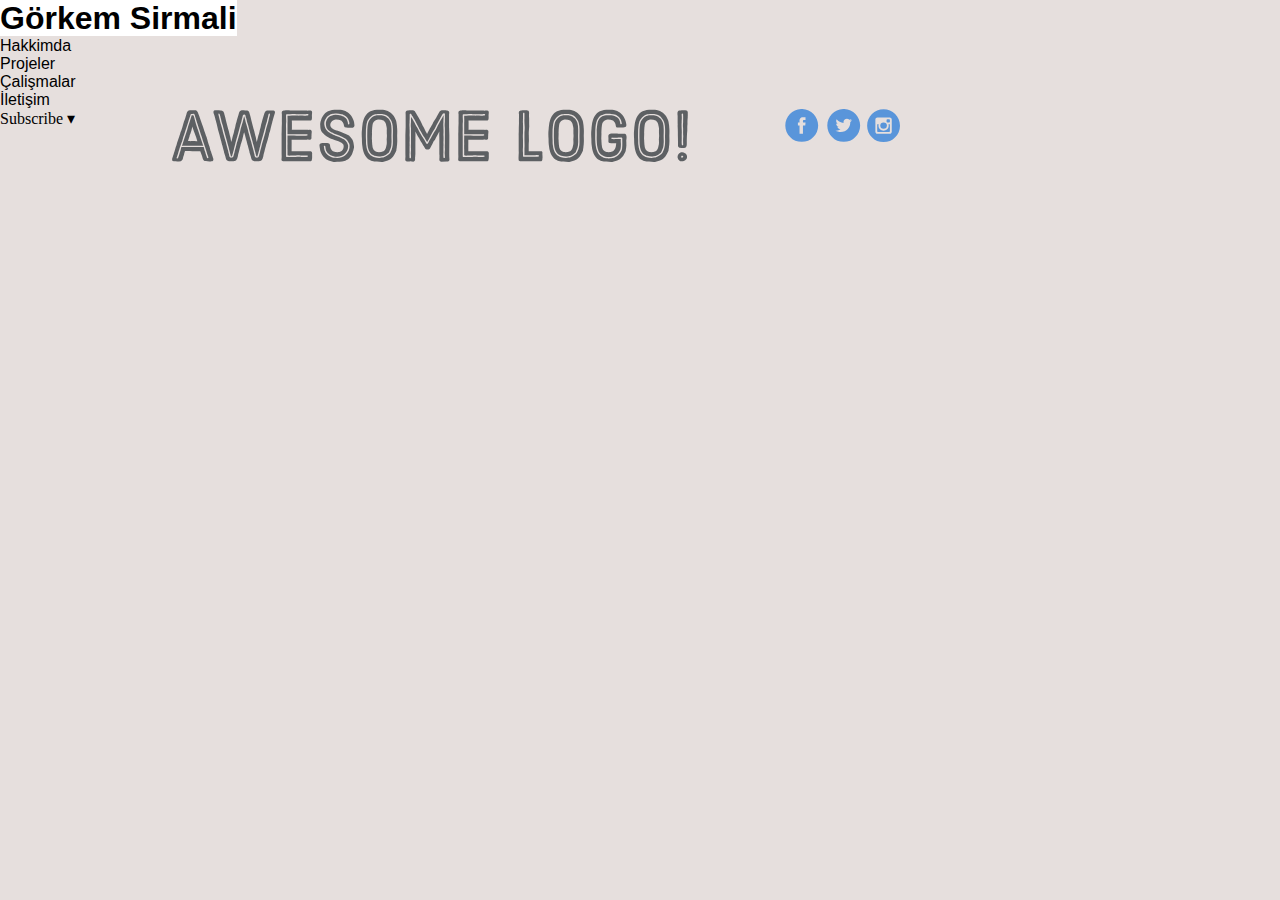
<file: index.html>
<!DOCTYPE html>
<html lang="en">
<head>
    <meta charset="UTF-8">
    <meta name="viewport" content="width=device-width, initial-scale=1.0">
    <title>GorkemSirmali</title>
    <link rel="stylesheet" href="styles.css">
    <link rel="preconnect" href="https://fonts.googleapis.com">
    <link rel="preconnect" href="https://fonts.gstatic.com" crossorigin>
    <link href="https://fonts.googleapis.com/css2?family=Workbench:SCAN@-34&display=swap" rel="stylesheet">
    <link rel="preconnect" href="https://fonts.googleapis.com">
    <link rel="preconnect" href="https://fonts.gstatic.com" crossorigin>
    <link href="https://fonts.googleapis.com/css2?family=Reddit+Mono:wght@200..900&display=swap" rel="stylesheet">
</head>
<body>
    <h1>
        <div class="ortala xxl bosluk ">
            <a href="index.html">Görkem Sirmali</a>
        </div>
    </h1>

  <!--  
<div class="menu">
    <div class="date">26/03/2024 </div>
    <div class="links">
        <div class="singup">singup </div>
        <div class="login">login </div>
    </div>
</div>
-->
<div class="hocam xl menubargiris">
    <div>
        <a href="2.html">Hakkimda</a>
    </div>
    <div>
        <a href="3.html">Projeler</a>
    </div>
    <div>
        <a href="4.html">Çalişmalar</a>
    </div>
    <div>
        <a href="5.html">İletişim</a>
    </div>
</div class="header-container">
    <div class="header">

 
    <div class="subscribe">Subscribe &#9662;</div>
    <div class="logo">
         <a href="2.html">
            <img src="images/awesome-logo.svg" alt="">
        </a>
    </div>
    <div class="social"> 
        <img src="images/social-icons.svg" alt="" srcset="">
    </div>
</div>

<!--
<div class="sol reddit-mono">
    <div>Cevizlibag Multimedya Merkezi</div>
    <div>Sali Pazari Sanat Merkezi</div>
    <div>Cundi Meydani Restütasyon</div>
    <div>Gedikpaşa Rölöve</div>
</div>
<div class="hocam">
    <div class="bold">Güzelleşir Dünya Farkindaliklarla</div>
    <div class="bold">Balatlar Kilisesi</div>
</div>
<div class="hocambox boy">
    <p>Ankarada doğdum.Kütahya fen lisesinden sonra İTÜ İnşaat Mühde 2018-2020 yılları arasında eğitim adldım. Mimar sinanda 2018 yılından beri Mimarlık okumaktayım.I am a London-based architect, designer and photographer, with a special interest in information technologies. Currently a doctoral researcher at The Bartlett School of Architecture, UCL, my work contributes to the debate surrounding the trustworthiness of digital media and the role of the built environment in informing the public.

        Born in Istanbul, I hold a Professional Architecture Degree (B Arch) from Istanbul Technical University, and Post-Professional Architecture MS from Pratt Institute, New York. During my undergraduate I spent one year at Politecnico di Milano and I recently completed a visiting researcher program at Yale University School of Architecture.
        
        My work has been exhibited internationally including at the Media Architecture Biennale and London Design Festival. You can find about my recent publications here.
        Also, the html/css codes are written by myself. Please let me know how I did!
        </p>
</div>
<a href="2.html">6526516</a>
-->




<!--
    <ul>
        <li>Ankara 2000 doğumluyum</li>
        <li>Kütahya Nafi Güral Fen Lisesi'nde okudum</li>
        <li>2 yil İTÜ inşaat müh sonrasi biraktim</li>
    </ul>
<h2>
        Çalişmalar
</h2>
<ol>
    <div class="reddit-mono">
    Gönüllü Çalişmalar
</div>
    <li>
 Tohum ile Kalamişi
    </li>

</ol>
<ol>Staj Çalişmalar
    <li>
 Folkaryt 
    </li>
</ol>

<table>
    <tr>
        <th>asd</th>
        <th>sad</th>
    </tr>
<tr>
    <td>Row1,Coloum1</td>
    <td>ashdhja</td>
</tr>
</table>

<table>
    <tr>
        <th>Projelrim</th>
        <th>Çalişmlar</th>
    </tr>
<tr>
    <td>Uygulama</td>
    <td>BKFK</td>
</tr>
<tr>
    <td>Mimari Proje 1</td>
    <td>Kalamiş Tohum otizm</td>
</tr>
<tr>
    <td>Mimari Proje2</td>
    <td>Balat Arkeolojik Kazi</td>
</tr>


</table>
<div class="ortala" >
    <div class="small">
     <img style="max-width: 100%;" src="image.jpg" alt="">   
    </div>
    
</div>



</div>
-->

</body>
</html>
</file>
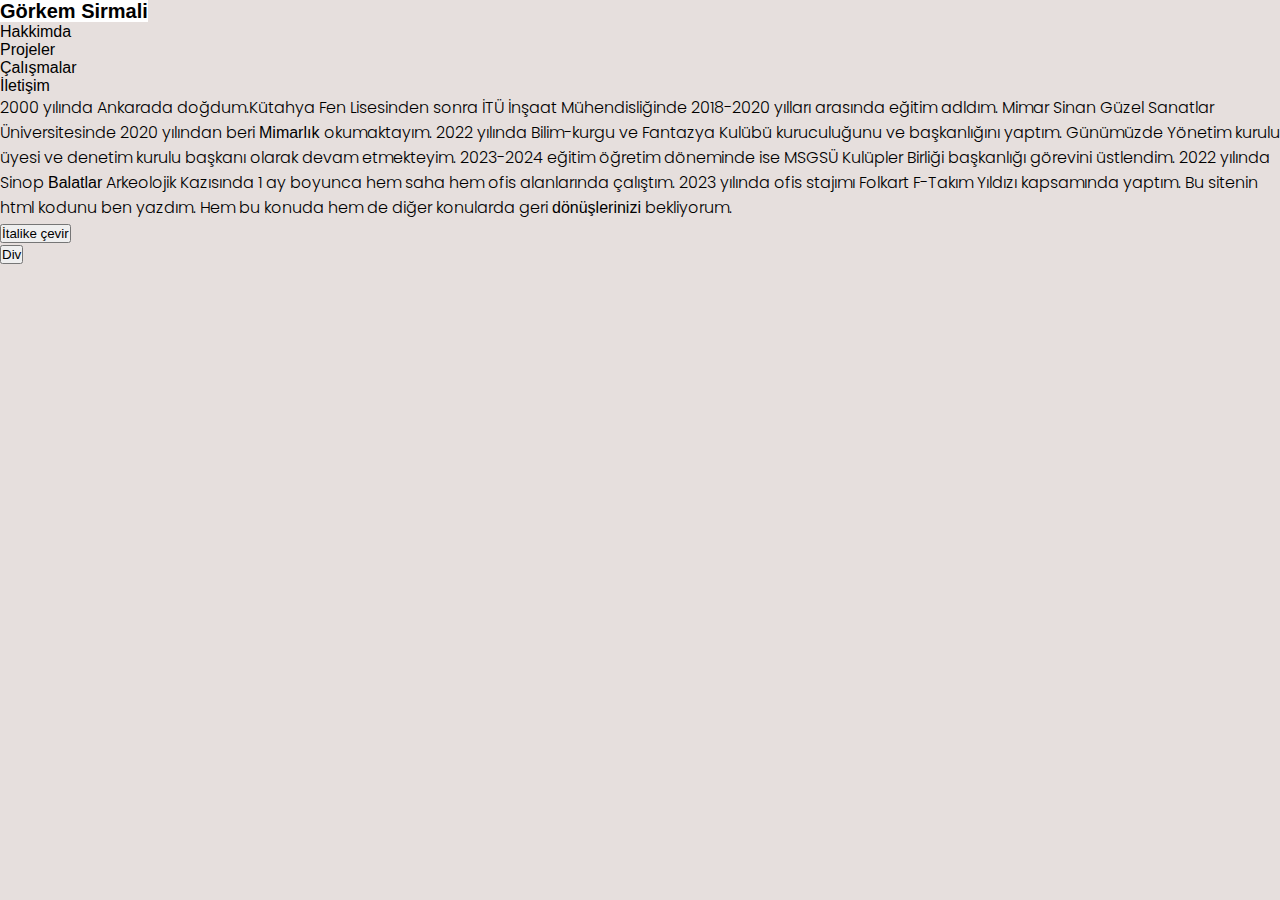
<file: 2.html>
<!DOCTYPE html>
<html lang="en">
<head>
    <meta charset="UTF-8">
    <meta name="viewport" content="width=device-width, initial-scale=1.0">
    <title>GörkemSirmaliKimdir</title>
    <link rel="stylesheet" href="styles.css">
    <link rel="preconnect" href="https://fonts.googleapis.com">
    <link rel="preconnect" href="https://fonts.gstatic.com" crossorigin>
    <link href="https://fonts.googleapis.com/css2?family=Workbench:SCAN@-34&display=swap" rel="stylesheet">
    <link rel="preconnect" href="https://fonts.googleapis.com">
    <link rel="preconnect" href="https://fonts.gstatic.com" crossorigin>
    <link href="https://fonts.googleapis.com/css2?family=Reddit+Mono:wght@200..900&display=swap" rel="stylesheet">
    <link rel="preconnect" href="https://fonts.googleapis.com">
<link rel="preconnect" href="https://fonts.gstatic.com" crossorigin>
<link href="https://fonts.googleapis.com/css2?family=Poppins:wght@300&display=swap" rel="stylesheet">
</head>
<body>
    <h1>
        <div class="ortala xl ">
            <a href="index.html">Görkem Sirmali</a>
        </div>
    </h1>
    <div class="hocam xl">
        <div>
            <a href="2.html">Hakkimda</a>
        </div>
        <div>
            <a href="3.html">Projeler</a>
        </div>
        <div>
            <a href="4.html">Çalışmalar</a>
        </div>
        <div>
            <a href="5.html">İletişim</a>
        </div>
    </div id="özgeçmiş">
    <div class="hocambox boy poppins-light">
        <p id="ankara">2000 yılında Ankarada doğdum.Kütahya Fen Lisesinden sonra İTÜ İnşaat Mühendisliğinde 2018-2020 yılları arasında eğitim adldım. Mimar Sinan Güzel Sanatlar Üniversitesinde 2020 yılından beri 
            <a href="3.html"> Mimarlık </a> okumaktayım.
            2022 yılında Bilim-kurgu ve Fantazya Kulübü kuruculuğunu ve başkanlığını yaptım. Günümüzde Yönetim kurulu üyesi ve denetim kurulu başkanı olarak devam etmekteyim. 2023-2024 eğitim öğretim döneminde ise MSGSÜ Kulüpler Birliği başkanlığı görevini üstlendim.
            2022 yılında Sinop
            <a href="4.html"> Balatlar</a> 
            Arkeolojik Kazısında
         1 ay boyunca hem saha hem ofis alanlarında çalıştım.
            2023 yılında ofis stajımı Folkart F-Takım Yıldızı kapsamında yaptım.
            Bu sitenin html kodunu ben yazdım. Hem bu konuda hem de diğer konularda geri 
            <a href="5.html"> dönüşlerinizi</a>  
            bekliyorum.
            </p> 
           <button onclick="italik()">İtalike çevir</button>    
    </div>  
    <button onclick="yenibölyap()">Div</button>
    <script src="Untitled-1.js"></script>
</body>
</html>
</file>
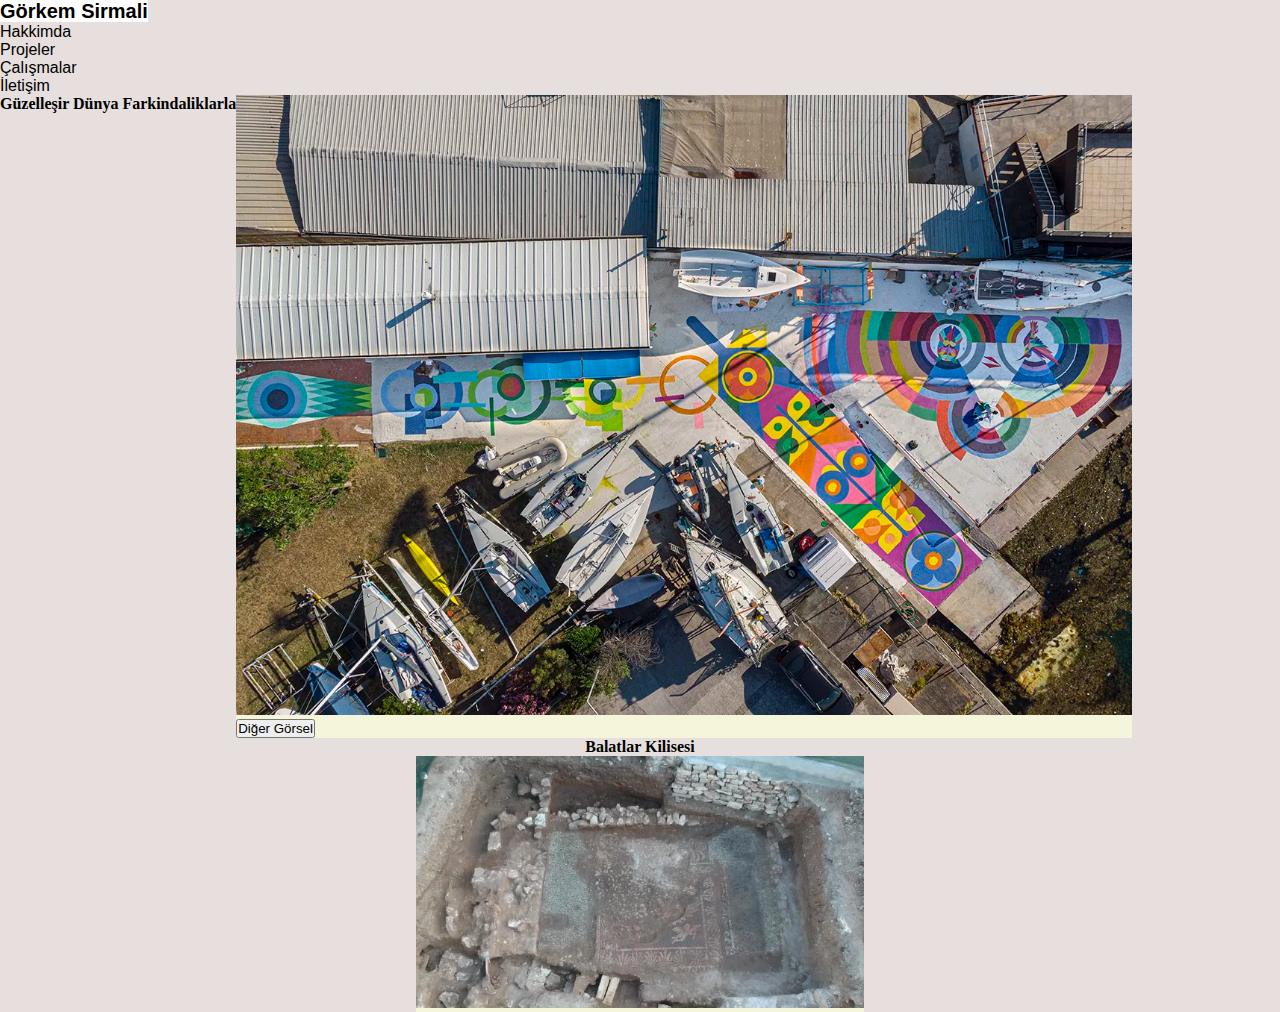
<file: 4.html>
<!DOCTYPE html>
<html lang="en">
<head>
    <meta charset="UTF-8">
    <meta name="viewport" content="width=device-width, initial-scale=1.0">
    <title>Görkem'in Gönüllü Çalişmalar</title>
    <link rel="stylesheet" href="styles.css">
    <link rel="preconnect" href="https://fonts.googleapis.com">
    <link rel="preconnect" href="https://fonts.gstatic.com" crossorigin>
    <link href="https://fonts.googleapis.com/css2?family=Workbench:SCAN@-34&display=swap" rel="stylesheet">
    <link rel="preconnect" href="https://fonts.googleapis.com">
    <link rel="preconnect" href="https://fonts.gstatic.com" crossorigin>
    <link href="https://fonts.googleapis.com/css2?family=Reddit+Mono:wght@200..900&display=swap" rel="stylesheet">
</head>
<body>
    <h1>
        <div class="ortala xl ">
            <a href="index.html">Görkem Sirmali</a>
        </div>
    </h1>
    <div class="hocam xl">
        <div>
            <a href="2.html">Hakkimda</a>
        </div>
        <div>
            <a href="3.html">Projeler</a>
        </div>
        <div>
            <a href="4.html">Çalışmalar</a>
        </div>
        <div>
            <a href="5.html">İletişim</a>
        </div>
    </div>
</div>
    <div class="research-container column-flex">
     
        <div class="flex ">
            
            <div class="bold boy flex-container column-flex"
                <div class="workbench">Güzelleşir Dünya Farkindaliklarla</div>
            
                 <div class="small">
                    <img id="imaj"   style="max-width: 100%;" src="projeresim/kalam.webp" alt="">
                    <button onclick="degistir()">Diğer Görsel</button>
                 </div>
            </div>
            <div class="bold boy flex-container column-flex"><div>Balatlar Kilisesi</div>
                <div class="small">
                    <img style="max-width: 100%;" src="projeresim/sinop.jpg" alt="">
                </div>
            </div>
        </div>   
    </div>
    <script src="Untitled-1.js"></script>
</div>
</body>
</html>
</file>
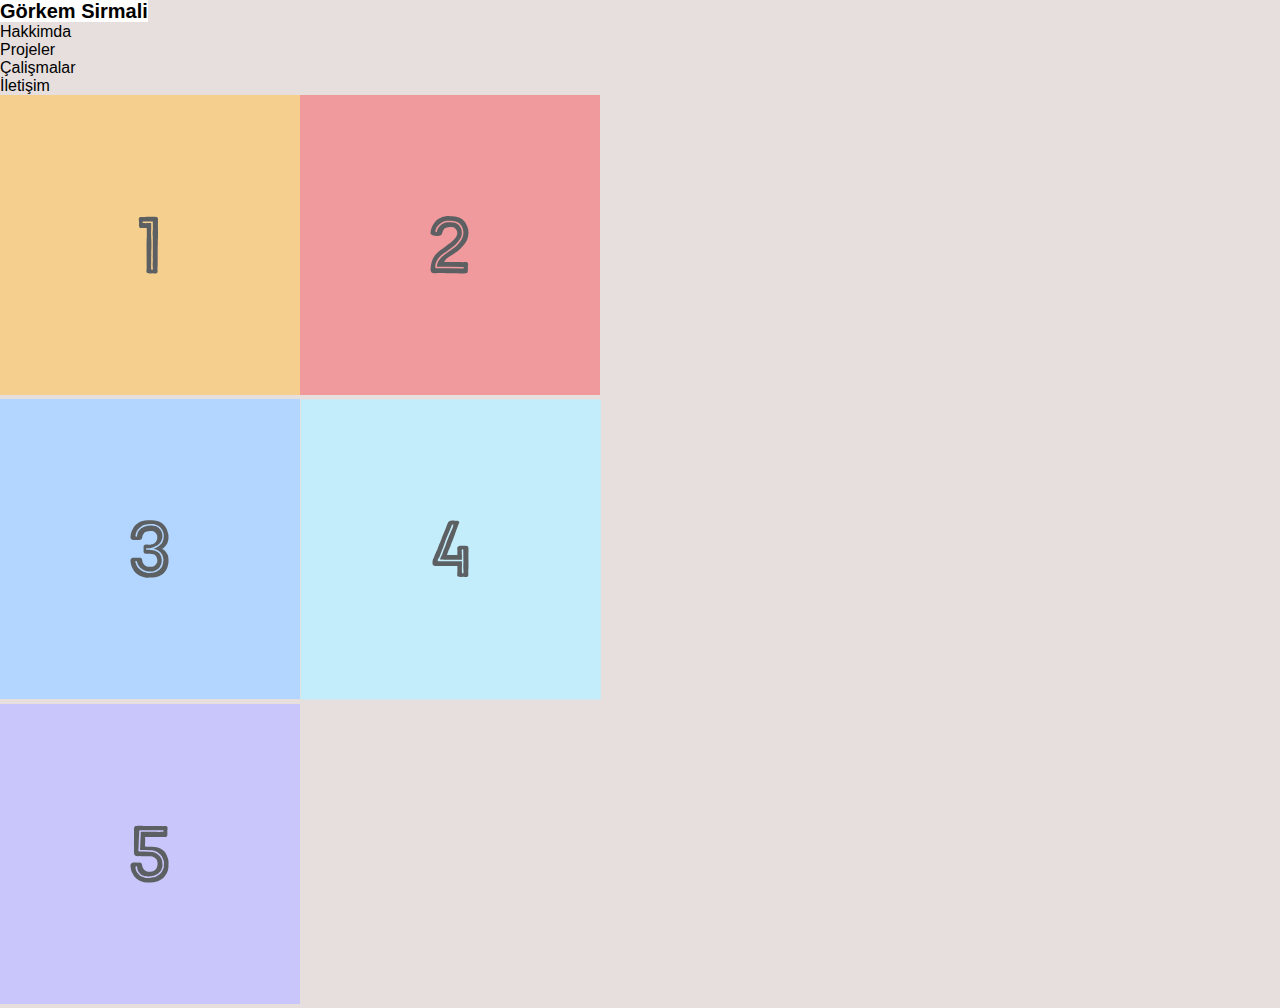
<file: 5.html>
<!DOCTYPE html>
<html lang="en">
<head>
    <meta charset="UTF-8">
    <meta name="viewport" content="width=device-width, initial-scale=1.0">
    <title>Görkem'e İlet</title>
    <link rel="stylesheet" href="styles.css">
    <link rel="preconnect" href="https://fonts.googleapis.com">
    <link rel="preconnect" href="https://fonts.gstatic.com" crossorigin>
    <link href="https://fonts.googleapis.com/css2?family=Workbench:SCAN@-34&display=swap" rel="stylesheet">
    <link rel="preconnect" href="https://fonts.googleapis.com">
    <link rel="preconnect" href="https://fonts.gstatic.com" crossorigin>
    <link href="https://fonts.googleapis.com/css2?family=Reddit+Mono:wght@200..900&display=swap" rel="stylesheet">
</head>
<body>
    <h1>
        <div class="ortala xl ">
            <a href="index.html">Görkem Sirmali</a>
        </div>
    </h1>
    <div class="hocam xl">
        <div>
            <a href="2.html">Hakkimda</a>
        </div>
        <div>
            <a href="3.html">Projeler</a>
        </div>
        <div>
            <a href="4.html">Çalişmalar</a>
        </div>
        <div>
            <a href="5.html">İletişim</a>
        </div>
    </div>
    <div class="flex-container">
        <div class="flex-item">
            <img src="images/one.svg" alt="">
        </div>
        <div class="flex-item">
            <img src="images/two.svg" alt="">
        </div>
        <div class="flex-item">
            <img src="images/three.svg" alt="">
        </div>
        <div class="flex-item">
            <img src="images/four.svg" alt="">
        </div>
        <div class="flex-item">
            <img src="images/five.svg" alt="">
        </div>
    </div>
</body>

</html>
</file>
<file: styles.css>
* {
    margin: 0;
    padding: 0;
}
body {
    background-color: rgb(230, 223, 221);
}
h2 {
    background-color: antiquewhite;
    color: darkblue;
}
.yazi {
    width: 70%;
    color: crimson;
}
table {
    margin: 10px auto;
    background-color: blueviolet;
    padding: 50px;
}
h1 {
    font-size: 20px;
}
.fixed {
    position: fixed;
}
.small {
    width: 70%;
    height: auto;
    background-color: beige;
}
.center {
    display: flex;
    justify-content: center;
}
.workbench {
    font-family: "Workbench", sans-serif;
}
.links {
    border: 1px solid #fff;
    display: flex;
    justify-content: flex-end;
}
.login {
    margin-left: 20px;
}
.menu {
    display: flex;
    justify-content: space-between;
}
.date {
    justify-content: flex-start;
}
.fstar {
    justify-content: flex-start;
}
.spcbtw {
    justify-content: space-between;
}
.nav {
    padding-top: 0px;
    display: flex;
    justify-content: space-evenly;
    align-self: center;
    padding-bottom: 0px;
    overflow: hidden;
    flex-wrap: wrap;
    max-width: 100%;
    height: auto;
    flex-direction: row;
    align-content: center;
}
.navbox {
    display: flex;
    justify-content: center;
    align-self: center;
    padding-bottom: 50px;
    overflow: hidden;
    padding-top: 50px;
    padding-left: 10%;
    padding-right: 10%;
}
.left {
    padding-top: 5%;
    display: flex;
    justify-content: space-evenly;
    position: relative;
    padding-bottom: 5%;
    overflow: hidden;
    flex-wrap: wrap;
    max-width: 100%;
    height: auto;
    flex-direction: column;
    padding-left: 1%;
}
.reddit-mono {
    font-family: "Reddit Mono", monospace;
    font-weight: bold;
}
.reddit-m {
    font-family: "Reddit Mono", monospace;
    font-weight: normal;
}
.bold {
    font-weight: bold;
}
.large {
    font-size: larger;
}
.x-large {
    font-size: x-large;
}
.xxl {
    font-size: xx-large;
}
.spacing {
    padding: 3%;
}
a {
    text-decoration: none;
    color: black;
    font-family: Arial, Helvetica, sans-serif;
}
a:hover {
    background-color: rgb(255, 255, 255);
}
.flex-container {
    display: flex;
    max-width: 50%;
    flex-wrap: wrap;
    justify-content: flex-start;
    align-items: center;
    padding: 0;
    color: #000;
}
.flex {
    display: flex;
}
.column-flex {
    flex-direction: column;
}
.flex-item {
    align-self: flex-start;
    height: auto;
    flex-direction: row;
}
.header-container {
    color: #5995da;
    background-color: #d6e9fe;
    display: flex;
    justify-content: center;
}
.header {
    width: 900px;
    height: 300px;
    display: flex;
    justify-content: space-between;
}
.poppins-light {
    font-family: "Poppins", sans-serif;
    font-weight: 300;
}
.research-container {
    display: flex;
    justify-content: center;
    max-width: 100%;
    margin: auto;
    flex-wrap: wrap;
    align-items: center;
}
.arch-design {
    display: flex;
    justify-content: space-around;
    max-width: 600px;
    height: auto;
    margin: auto;
    padding: 0 0 10px 0;
}
.smaller {
    width: 10%;
    height: auto;
    background-color: rgb(230, 223, 221);
}
.italic {
    font-style: italic;
}
.new-section {
    background-color: black;
    padding: 10px;
    margin: 10px;
}
.hidden {
    display: none;
}
</file>
